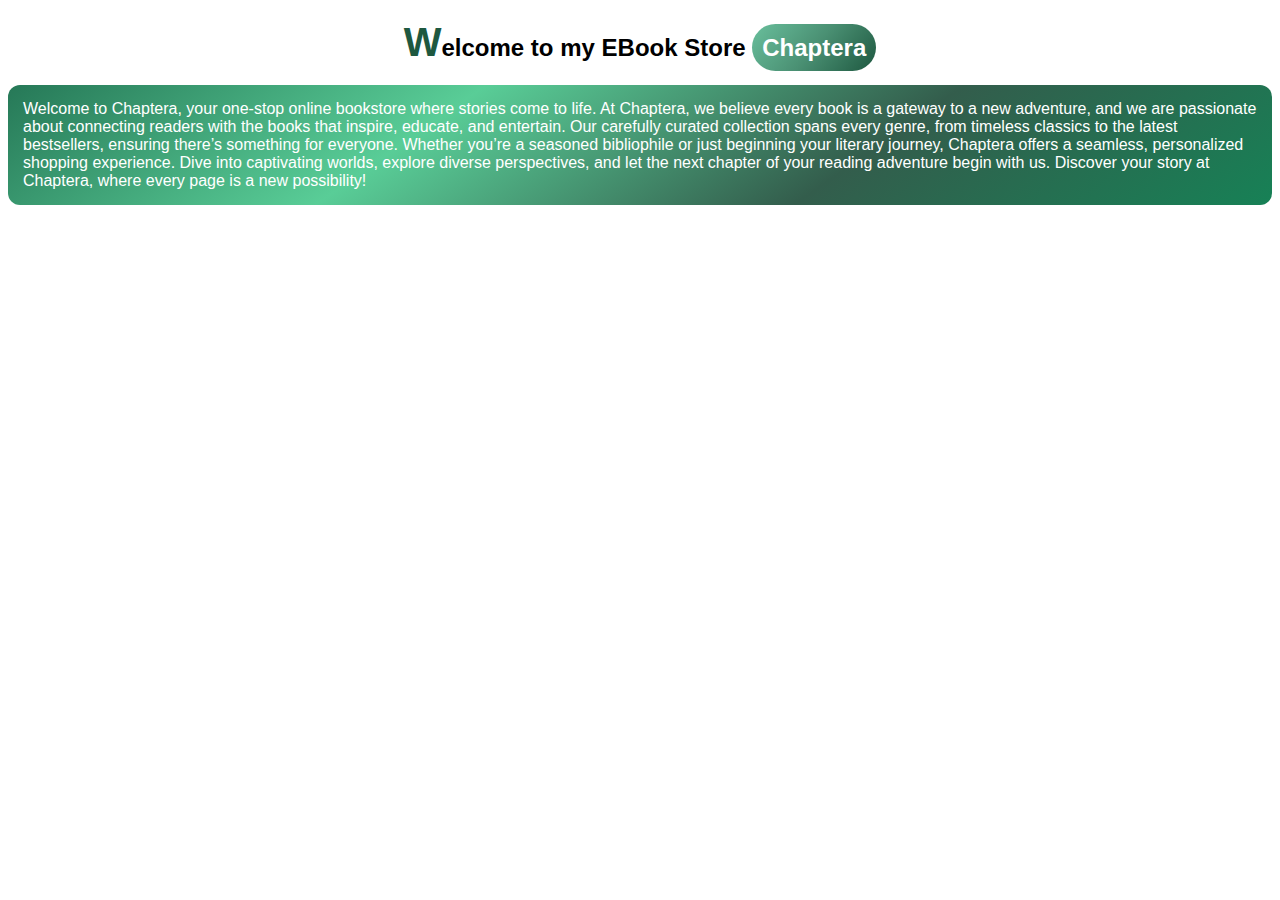
<file: description.html>
<!DOCTYPE html>
<html>
<head>
	<meta charset="utf-8">
	<meta name="viewport" content="width=device-width, initial-scale=1">
	<title>Site Description</title>
	<style>
		body{
			font-family: sans-serif;
		}
		#logo{
			background-image:linear-gradient(130deg,#69bf9c,#4a9073,#1e5840);
			color:white;
			padding: 10px;
			border-radius:100px;
		}
		p{
			color:;
			padding:15px;
			background-image:linear-gradient(145deg,#267857,#59cd97,#335d4c,#178156);
			color:white;
			border-radius: 12px;
		}
		#w{
			font-size: 40px;
			color:#1e5840;
			font-weight: bolder;
		}
	</style>
</head>
<body>
<center><h2><span id="w">W</span>elcome to my EBook Store <span id="logo">Chaptera</span></h2></center>
<p>Welcome to Chaptera, your one-stop online bookstore where stories come to life. At Chaptera, we believe every book is a gateway to a new adventure, and we are passionate about connecting readers with the books that inspire, educate, and entertain. Our carefully curated collection spans every genre, from timeless classics to the latest bestsellers, ensuring there’s something for everyone.

Whether you’re a seasoned bibliophile or just beginning your literary journey, Chaptera offers a seamless, personalized shopping experience. Dive into captivating worlds, explore diverse perspectives, and let the next chapter of your reading adventure begin with us.

Discover your story at Chaptera, where every page is a new possibility!</p>
</body>
</html>
</file>
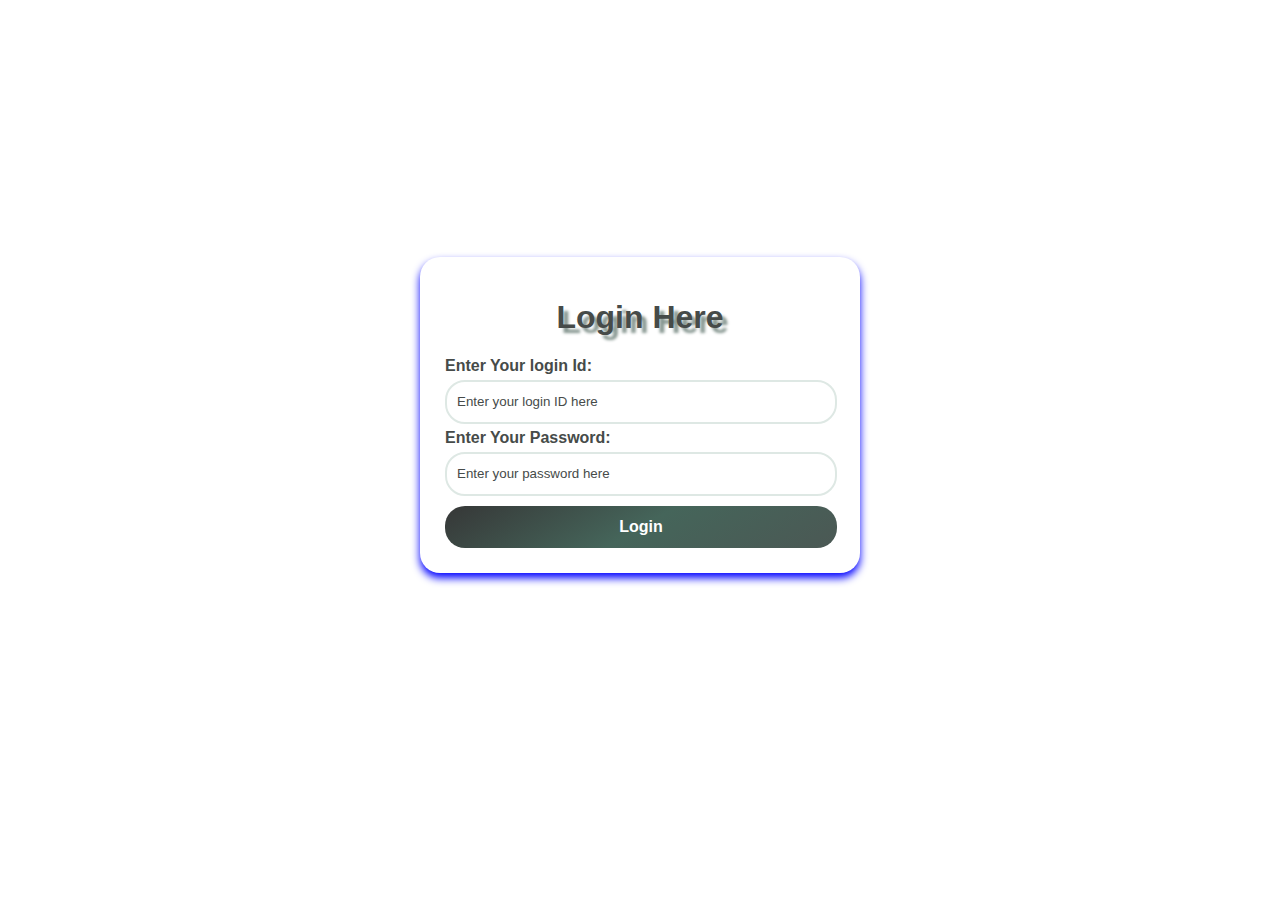
<file: login.html>
<!DOCTYPE html>
<html>
<head>
	<meta charset="utf-8">
	<meta name="viewport" content="width=device-width, initial-scale=1">
	<title></title>
	<style type="text/css">
		body {
			display: flex;
			justify-content: center;
			align-items:center;
			height:90vh;
			margin: 10px;
			background-color: ;
		}
		.signUp {
			padding: 20px;
			width: 400px;
			height: auto;
			box-shadow: 0px 5px 8px blue;
			border-radius: 20px ;
			animation: animate 3s infinite ;
			transition: 3s ease-in-out;
			font-family: sans-serif;
		}
		@keyframes animate{
			0%{
				box-shadow: 2px 3px 10px #22dc9e;
			}
			30%{
				box-shadow: 3px 3px 12px  #ce22dc;
			}
			50%{
				box-shadow: 4px 5px 10px #7ae93e;
			}
			75%{
				box-shadow: 5px 3px 8px #eb391d;
			}
			100%{
				box-shadow:3px 4px 10px #1deba6 ;
			}
		}
		.signUp input{
			width: 92%;
			height: 20px;
			padding:10px;
			margin:5px;
			border-radius:20px;
			border:2px solid #dee8e4;

		}
		.signUp input::placeholder{
			margin-left: 10px;
			color:#464b49;

		}
		.signUp select{
			width: 98%;
			height:40px;
			padding:10px;
			margin:5px;
			border-radius:20px;
			border:2px solid #dee8e4;
			color:black;

		}
		.signUp option{
			color:black;
		}
		.signUp label{
			margin:5px;
			font-weight: bolder;
			font-family: sans-serif;
			color:#464b49;
		}

		.signUp button{
			margin:5px;
			padding: 12px;
			width: 98%;
			color:white;
			font-weight: bolder;
			fong-size:20px;
			border-radius: 20px;
			background-image: linear-gradient(150deg,#363737,#45655a,#4b5854);
			border:none;
			font-size:16px;
			transition:2s linear;
		}
		.signUp button:hover{
			background-image: linear-gradient(30deg,red,green,blue);
			color:white;

		}
		.signUp h1{
			text-shadow:5px 5px 3px #879791;
			color:#464b49;
			display: flex;
			justify-content: center;
			text-transform: 
		}
	</style>
</head>
<body>
	<div class="signUp">
		
		<h1>Login Here</h1>
		<label>Enter Your login Id:</label>
		<input type="text"placeholder="Enter your login ID here">
		<label>Enter Your Password:</label>
		<input type="password"placeholder="Enter your password here">
		<button type="submit">Login</button>

		
	</div>
</body>
</html>
</file>
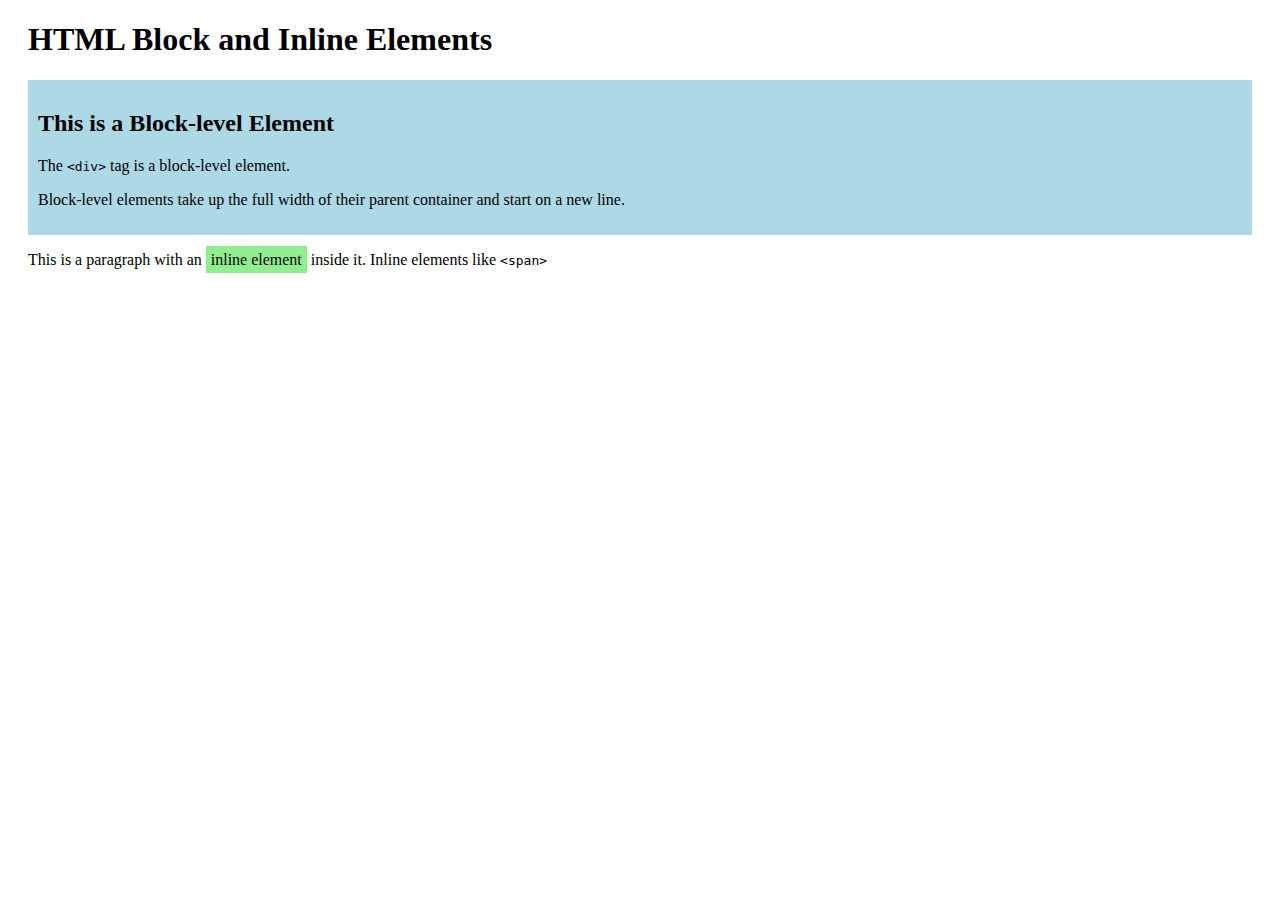
<file: one.html>
<!DOCTYPE html>
<html lang="en">
<head>
    <meta charset="UTF-8">
    <meta name="viewport" content="width=device-width, initial-scale=1.0">
    <title>Block and Inline Elements Example</title>
    <style>
        /* Adding some basic styling */
        .block {
            background-color: lightblue;
            padding: 10px;
            margin: 10px 0;
        }

        .inline {
            background-color: lightgreen;
            padding: 5px;
        }

        .container {
            margin: 20px;
        }
    </style>
</head>
<body>

    <div class="container">
        <h1>HTML Block and Inline Elements</h1>

        <!-- Block-level Element Example -->
        <div class="block">
            <h2>This is a Block-level Element</h2>
            <p>The <code>&lt;div&gt;</code> tag is a block-level element.</p>
            <p>Block-level elements take up the full width of their parent container and start on a new line.</p>
        </div>

        <!-- Inline Element Example -->
        <p>This is a paragraph with an <span class="inline">inline element</span> inside it. Inline elements like <code>&lt;span&gt;</code>
</file>
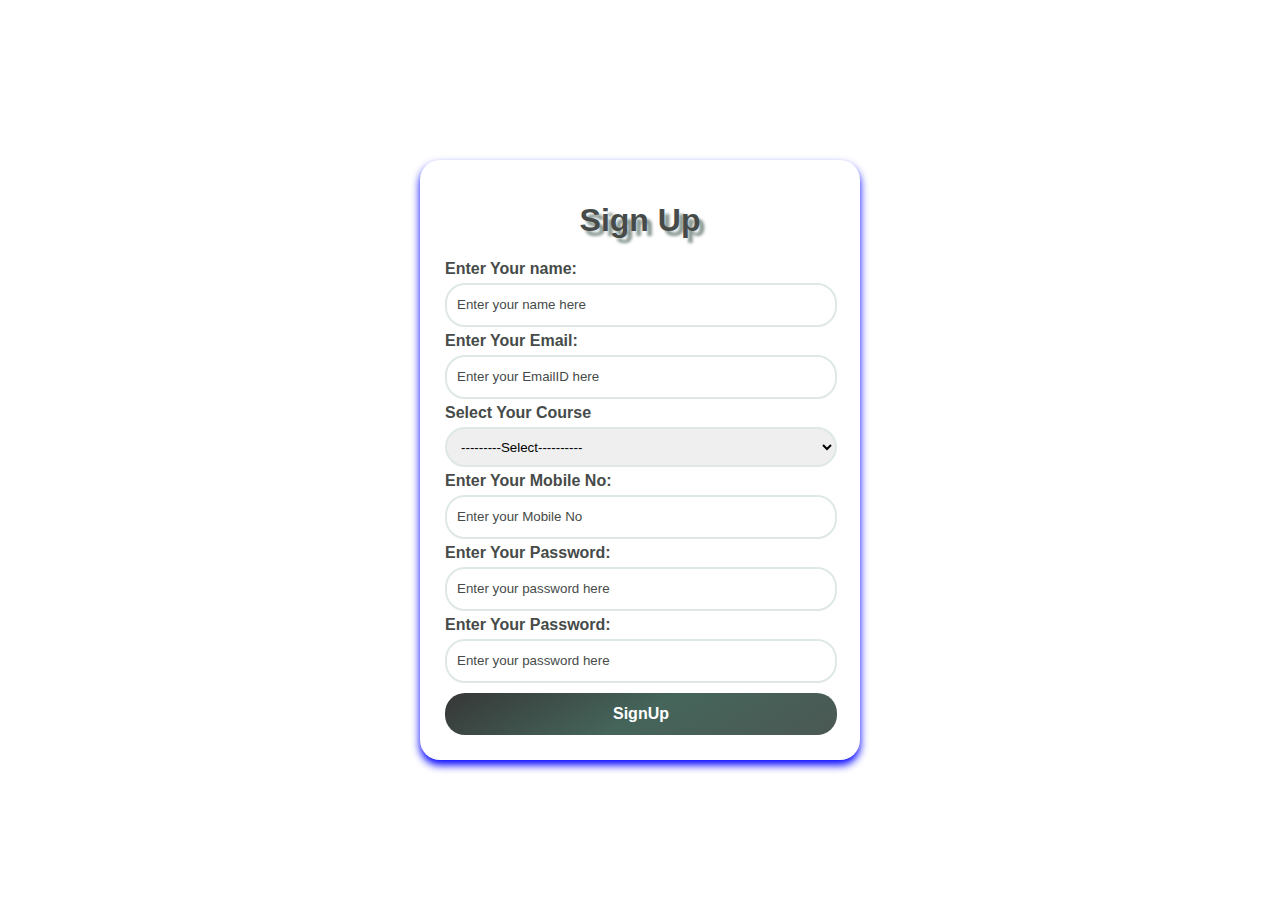
<file: signUpPage.html>
<!DOCTYPE html>
<html>
<head>
	<meta charset="utf-8">
	<meta name="viewport" content="width=device-width, initial-scale=1">
	<title></title>
	<style type="text/css">
		body {
			display: flex;
			justify-content: center;
			align-items:center;
			height: 100vh;
			margin: 10px;
			background-color: ;
		}
		.signUp {
			padding: 20px;
			width: 400px;
			height: auto;
			box-shadow: 0px 5px 8px blue;
			border-radius: 20px ;
			animation: animate 3s infinite ;
			transition: 3s ease-in-out;
			font-family: sans-serif;
		}
		@keyframes animate{
			0%{
				box-shadow: 2px 3px 10px #22dc9e;
			}
			30%{
				box-shadow: 3px 3px 12px  #ce22dc;
			}
			50%{
				box-shadow: 4px 5px 10px #7ae93e;
			}
			75%{
				box-shadow: 5px 3px 8px #eb391d;
			}
			100%{
				box-shadow:3px 4px 10px #1deba6 ;
			}
		}
		.signUp input{
			width: 92%;
			height: 20px;
			padding:10px;
			margin:5px;
			border-radius:20px;
			border:2px solid #dee8e4;

		}
		.signUp input::placeholder{
			margin-left: 10px;
			color:#464b49;

		}
		.signUp select{
			width: 98%;
			height:40px;
			padding:10px;
			margin:5px;
			border-radius:20px;
			border:2px solid #dee8e4;
			color:black;

		}
		.signUp option{
			color:black;
		}
		.signUp label{
			margin:5px;
			font-weight: bolder;
			font-family: sans-serif;
			color:#464b49;
		}

		.signUp button{
			margin:5px;
			padding: 12px;
			width: 98%;
			color:white;
			font-weight: bolder;
			fong-size:20px;
			border-radius: 20px;
			background-image: linear-gradient(150deg,#363737,#45655a,#4b5854);
			border:none;
			font-size:16px;
			transition:2s linear;
		}
		.signUp button:hover{
			background-image: linear-gradient(30deg,red,green,blue);
			color:white;

		}
		.signUp h1{
			text-shadow:5px 5px 3px #879791;
			color:#464b49;
			display: flex;
			justify-content: center;
			text-transform: 
		}
	</style>
</head>
<body>
	<div class="signUp">
		<form action="signUp.php"method="post">
		<h1>Sign Up</h1>
		<label>Enter Your name:</label>
		<input type="text"placeholder="Enter your name here"required minlength="3"maxlength="100"name="name">
		<label>Enter Your Email:</label>
		<input type="email"placeholder="Enter your EmailID here"required name="email">
		
		<label>Select Your Course</label>
		<select placehodler="Select"required name="course">
			<option value="---------------Select-----------">---------Select----------</option>
			<option value="MCA">MCA</option>
			<option value="MATHEMATICS">MATHEMATICS</option>
			<option value="PHYSICS">PHYSICS</option>
			<option value="CHEMISTRY">CHEMISTRY</option>
			<option value="BIOLOGY">BIOLOGY</option>
			<option value="BIOINFORMATICS">BIOINFORMATICS</option>
			<option value="BIOTECHNOLGY">BIOTECHNOLGY</option>
			<option value="BIOINFORMATICS">BIOINFORMATICS</option>
			<option value="LAW">LAW</option>
		</select>
		<label>Enter Your Mobile No:</label>
		<input type="number"placeholder="Enter your Mobile No"required minlength="10"maxlength="10" name="mobileno">
		<label>Enter Your Password:</label>
		<input type="password"placeholder="Enter your password here"required name="password">
		<label>Enter Your Password:</label>
		<input type="password"placeholder="Enter your password here"required name="password">
		<button type="submit"name="submit">SignUp</button>
   </form>
		
	</div>
</body>
</html>
</file>
